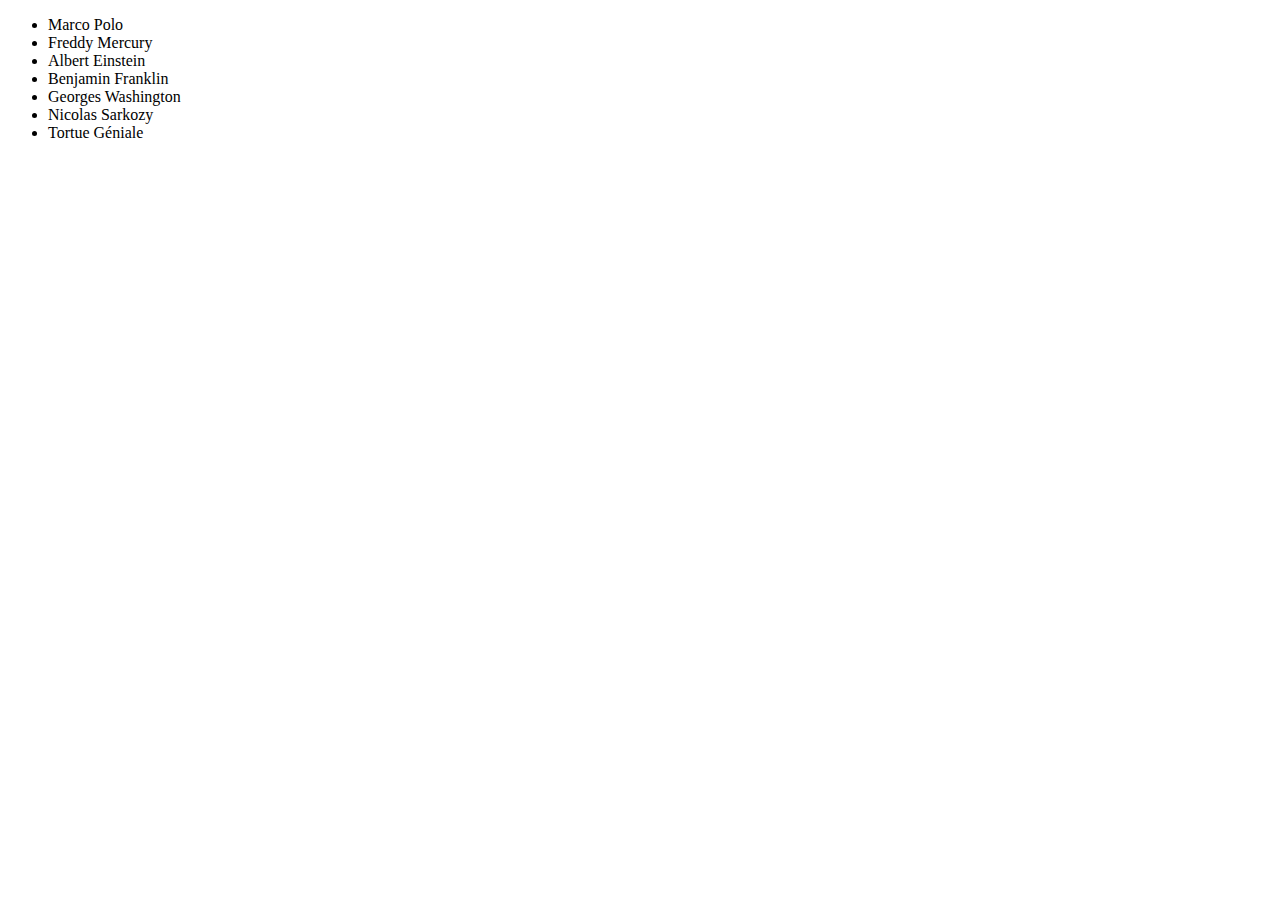
<file: Drag and drop/index.html>
<!DOCTYPE html>
<html lang="en">
<head>
    <meta charset="UTF-8">
    <meta http-equiv="X-UA-Compatible" content="IE=edge">
    <meta name="viewport" content="width=device-width, initial-scale=1.0">
    <title>Document</title>
    <style>
        li {
            cursor: move;
            width: fit-content;
            min-width: 100px;
            transition: 0.2s;
        }
    </style>
</head>
<body>
    <ul id='list'>
        <li draggable="true">Marco Polo</li>
        <li draggable="true">Freddy Mercury</li>
        <li draggable="true">Albert Einstein</li>
        <li draggable="true">Benjamin Franklin</li>
        <li draggable="true">Georges Washington</li>
        <li draggable="true">Nicolas Sarkozy</li>
        <li draggable="true">Tortue Géniale</li>
        <li draggable="false" style='list-style: none; height: 10px;'></li>
    </ul>
    <script src='script.js'></script>
</body>
</html>
</file>
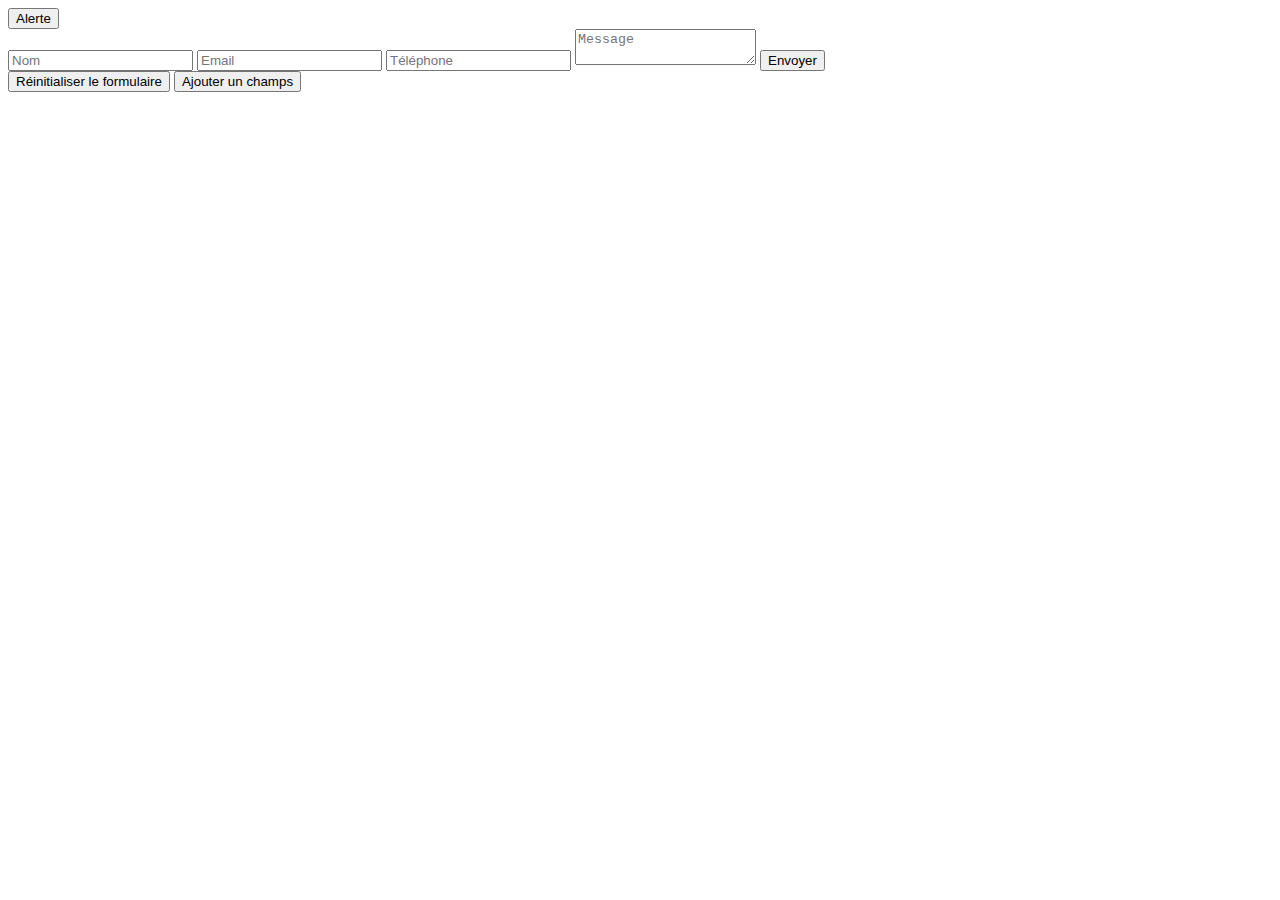
<file: Jour 2/index.html>
<!DOCTYPE html>
<html lang="en">
<head>
    <meta charset="UTF-8">
    <meta http-equiv="X-UA-Compatible" content="IE=edge">
    <meta name="viewport" content="width=device-width, initial-scale=1.0">
    <title>Document</title>
    <link rel="stylesheet" href="style.css">
</head>
<body>
    <button onclick="sendAlert()">Alerte</button>
    <div id='loading' class='test loader in-load' style="background-color: white; position: absolute; width: 100vw; height: 100vh; top: 0; display: flex; justify-content: center; align-items: center; transition: 0.3s;">
        <img src="load.gif">
    </div>
    <form action="" id='form'>
        <input class='verify' type="text" id="nom" name="nom" required placeholder="Nom">
        <input class='verify' type="text" id="prenom" required placeholder="Prénom">
        <input class='verify' type="email" name="email" required placeholder="Email">
        <input class='verify' type="tel" name="tel" required placeholder="Téléphone">
        <textarea class='verify' type="text" name="message" required placeholder="Message"></textarea>
        <input id='submit' type="submit" value="Envoyer">
    </form>
    <button onclick="resetForm()">Réinitialiser le formulaire</button>
    <button onclick="addField()">Ajouter un champs</button>
    <p id='error' style='color: red; opacity: 0'>Merci de compléter les champs erronés</p>
    <script src="script.js"></script>
</body>
</html>
</file>
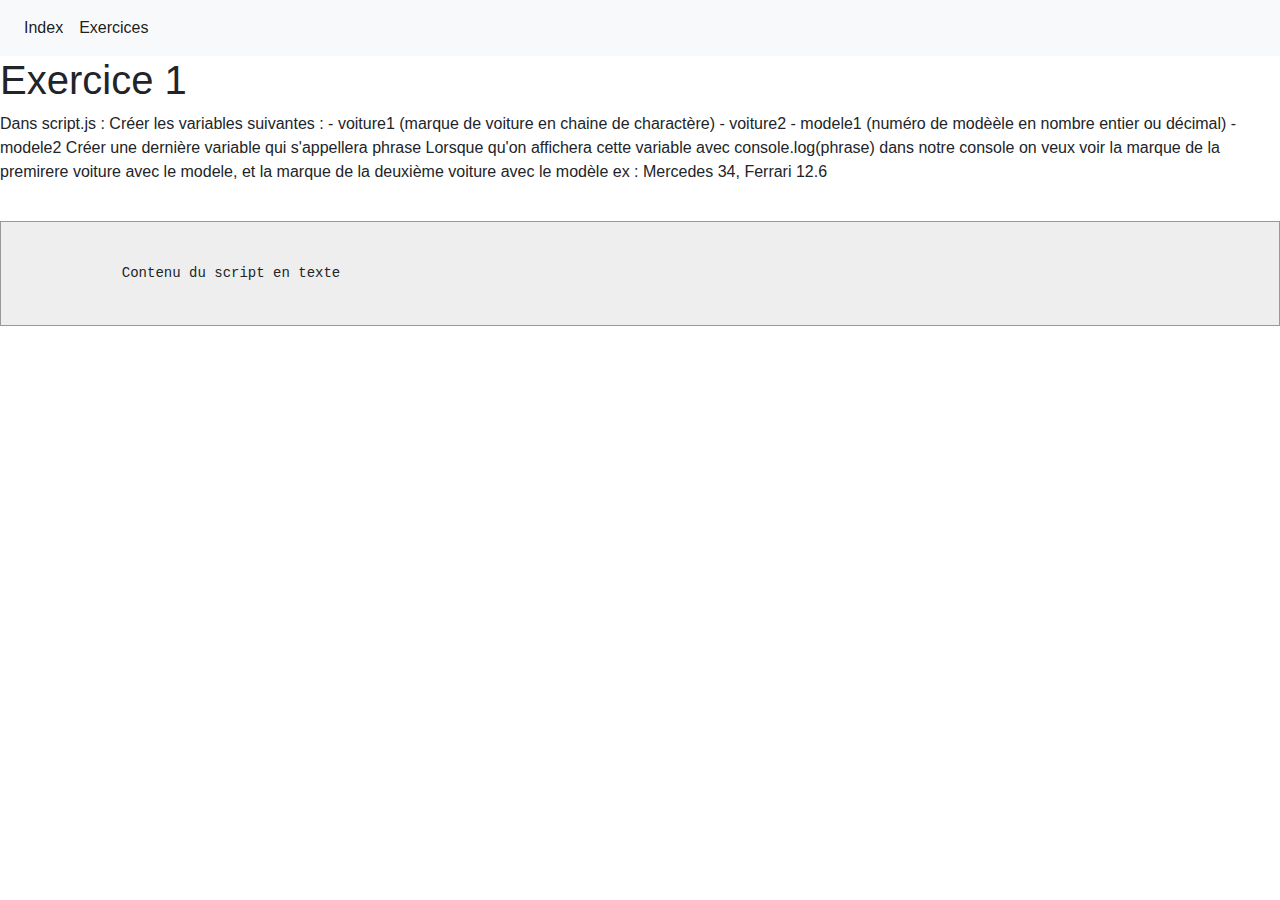
<file: Exercices/Ex 1/index.html>
<!DOCTYPE html>
<html lang="en">
<head>
    <meta charset="UTF-8">
    <meta http-equiv="X-UA-Compatible" content="IE=edge">
    <meta name="viewport" content="width=device-width, initial-scale=1.0">
    <title>Document</title>
    <link rel="stylesheet" href="https://stackpath.bootstrapcdn.com/bootstrap/4.3.1/css/bootstrap.min.css" integrity="sha384-ggOyR0iXCbMQv3Xipma34MD+dH/1fQ784/j6cY/iJTQUOhcWr7x9JvoRxT2MZw1T" crossorigin="anonymous">
    <style>
        pre code {
            background-color: #eee;
            border: 1px solid #999;
            display: block;
            padding: 20px;
        }
    </style>
</head>
<body>
    <nav class="navbar navbar-expand-lg navbar-light bg-light">
        <ul class="navbar-nav mr-auto">
            <li class="nav-item active">
                <a class="nav-link" href="/">Index</a>
            </li>
            <li class="nav-item active">
                <a class="nav-link" href="/Exercices">Exercices</a>
            </li>
        </ul>
    </nav>
    <h1>
        Exercice 1
    </h1>
    <p>
Dans script.js :
  Créer les variables suivantes :
    - voiture1 (marque de voiture en chaine de charactère)
    - voiture2
    - modele1 (numéro de modèèle en nombre entier ou décimal)
    - modele2

Créer une dernière variable qui s'appellera phrase
Lorsque qu'on affichera cette variable avec console.log(phrase)
dans notre console on veux voir la marque de la premirere voiture
avec le modele, et la marque de la deuxième voiture avec le modèle

ex : Mercedes 34, Ferrari 12.6
    </p>
    <pre>
        <code>
            Contenu du script en texte
        </code>
    </pre>
    <script src="script.js"></script>
</body>
</html>
</file>
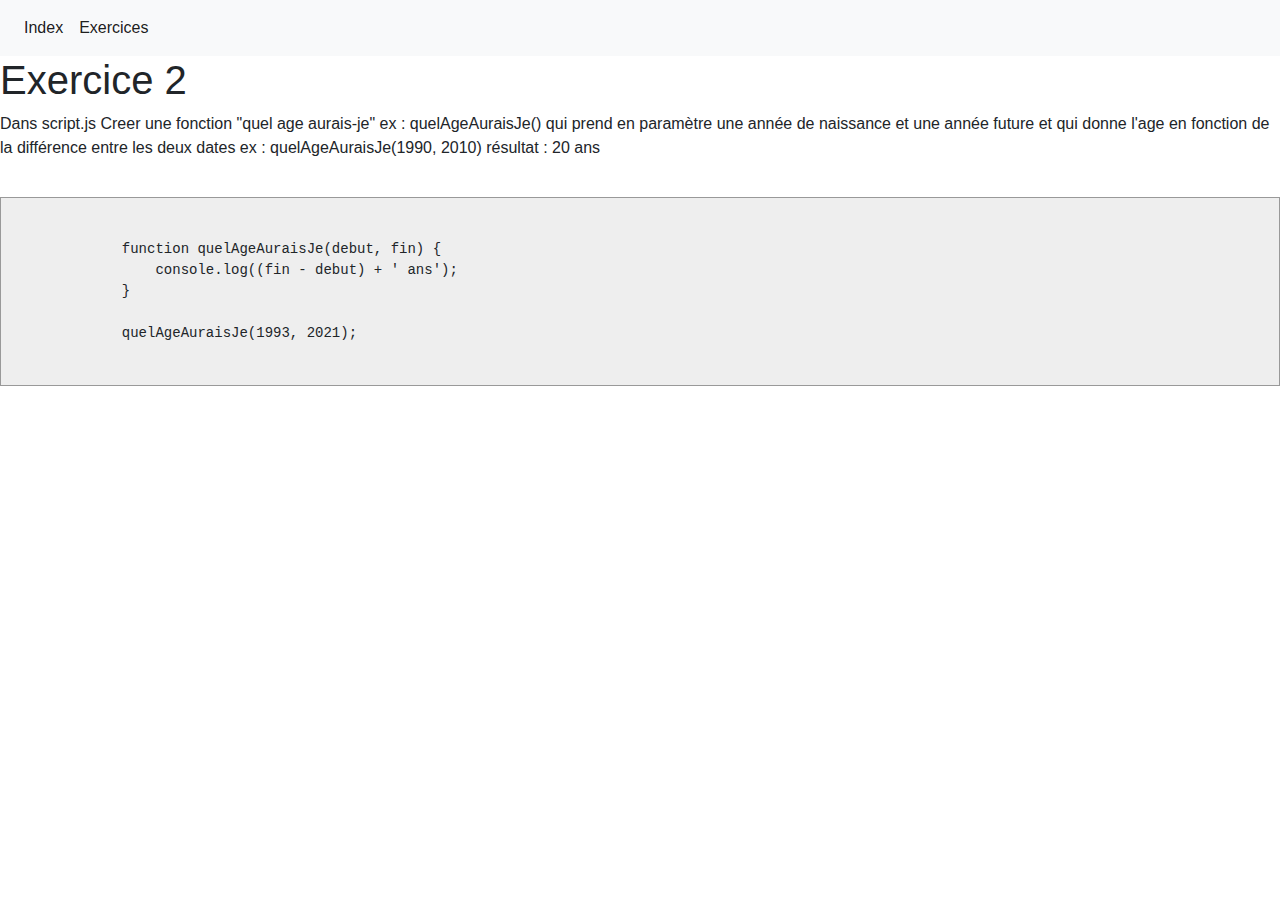
<file: Exercices/Ex 2/index.html>
<!DOCTYPE html>
<html lang="en">
<head>
    <meta charset="UTF-8">
    <meta http-equiv="X-UA-Compatible" content="IE=edge">
    <meta name="viewport" content="width=device-width, initial-scale=1.0">
    <title>Document</title>
    <link rel="stylesheet" href="https://stackpath.bootstrapcdn.com/bootstrap/4.3.1/css/bootstrap.min.css" integrity="sha384-ggOyR0iXCbMQv3Xipma34MD+dH/1fQ784/j6cY/iJTQUOhcWr7x9JvoRxT2MZw1T" crossorigin="anonymous">
    <style>
        pre code {
            background-color: #eee;
            border: 1px solid #999;
            display: block;
            padding: 20px;
        }
    </style>
</head>
<body>
    <nav class="navbar navbar-expand-lg navbar-light bg-light">
        <ul class="navbar-nav mr-auto">
            <li class="nav-item active">
                <a class="nav-link" href="/">Index</a>
            </li>
            <li class="nav-item active">
                <a class="nav-link" href="/Exercices">Exercices</a>
            </li>
        </ul>
    </nav>
    <h1>
        Exercice 2
    </h1>
    <p>
Dans script.js

Creer une fonction "quel age aurais-je" ex : quelAgeAuraisJe()
qui prend en paramètre une année de naissance et une année future
et qui donne l'age en fonction de la différence entre les deux dates

ex : quelAgeAuraisJe(1990, 2010)
résultat : 20 ans
    </p>
    <pre>
        <code>
            function quelAgeAuraisJe(debut, fin) {
                console.log((fin - debut) + ' ans');
            }
            
            quelAgeAuraisJe(1993, 2021);
        </code>
    </pre>
    <script src="script.js"></script>
</body>
</html>
</file>
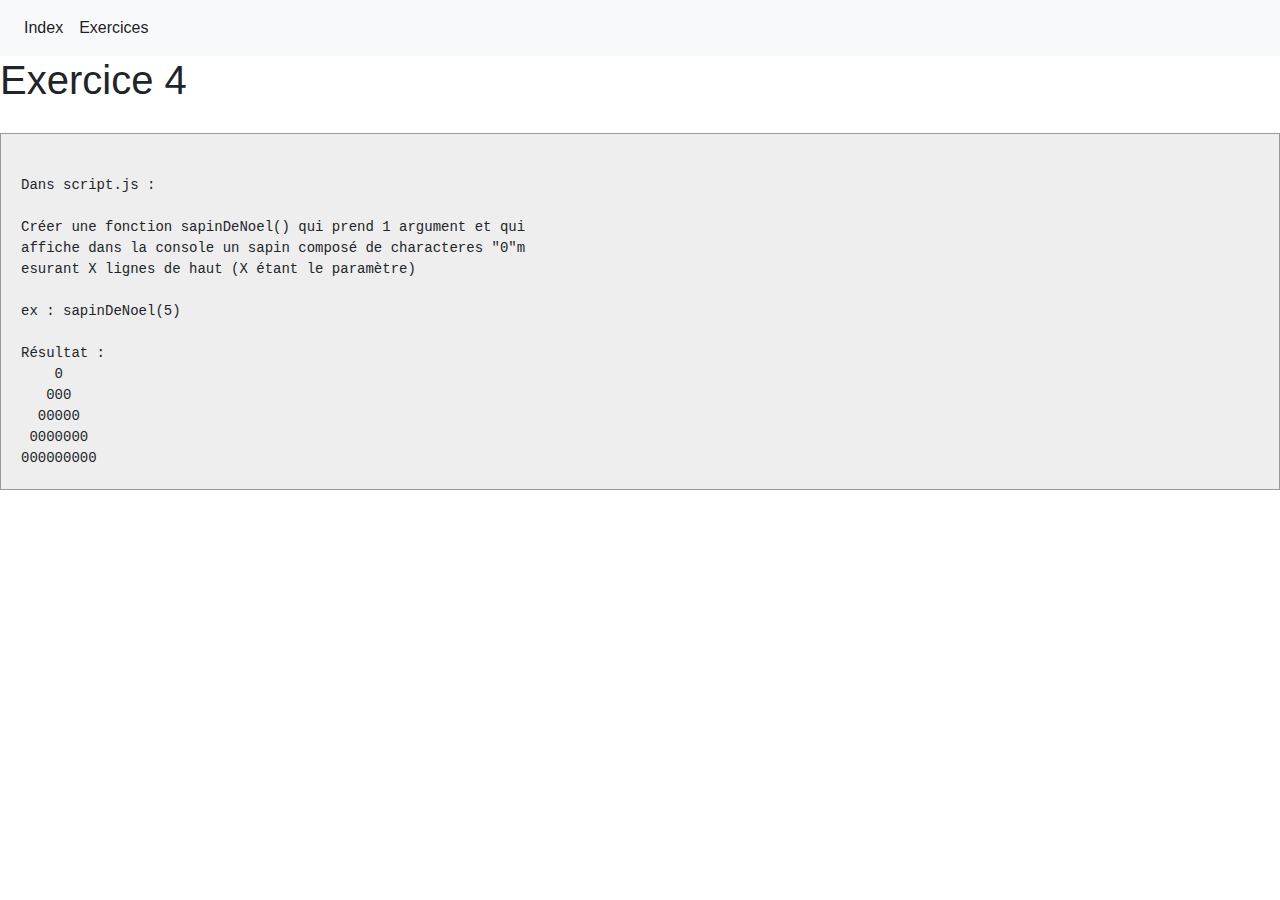
<file: Exercices/Ex 4/index.html>
<!DOCTYPE html>
<html lang="en">
<head>
    <meta charset="UTF-8">
    <meta http-equiv="X-UA-Compatible" content="IE=edge">
    <meta name="viewport" content="width=device-width, initial-scale=1.0">
    <title>Document</title>
    <link rel="stylesheet" href="https://stackpath.bootstrapcdn.com/bootstrap/4.3.1/css/bootstrap.min.css" integrity="sha384-ggOyR0iXCbMQv3Xipma34MD+dH/1fQ784/j6cY/iJTQUOhcWr7x9JvoRxT2MZw1T" crossorigin="anonymous">
    <style>
        pre code {
            background-color: #eee;
            border: 1px solid #999;
            display: block;
            padding: 20px;
        }
    </style>
</head>
<body>
    <nav class="navbar navbar-expand-lg navbar-light bg-light">
        <ul class="navbar-nav mr-auto">
            <li class="nav-item active">
                <a class="nav-link" href="/">Index</a>
            </li>
            <li class="nav-item active">
                <a class="nav-link" href="/Exercices">Exercices</a>
            </li>
        </ul>
    </nav>
    <h1>Exercice 4</h1>
    <pre>
        <code>
Dans script.js :

Créer une fonction sapinDeNoel() qui prend 1 argument et qui
affiche dans la console un sapin composé de characteres "0"m
esurant X lignes de haut (X étant le paramètre)

ex : sapinDeNoel(5)

Résultat :
    0  
   000
  00000
 0000000
000000000
</code>
    </pre>
    <script src="script.js"></script>
</body>
</html>
</file>
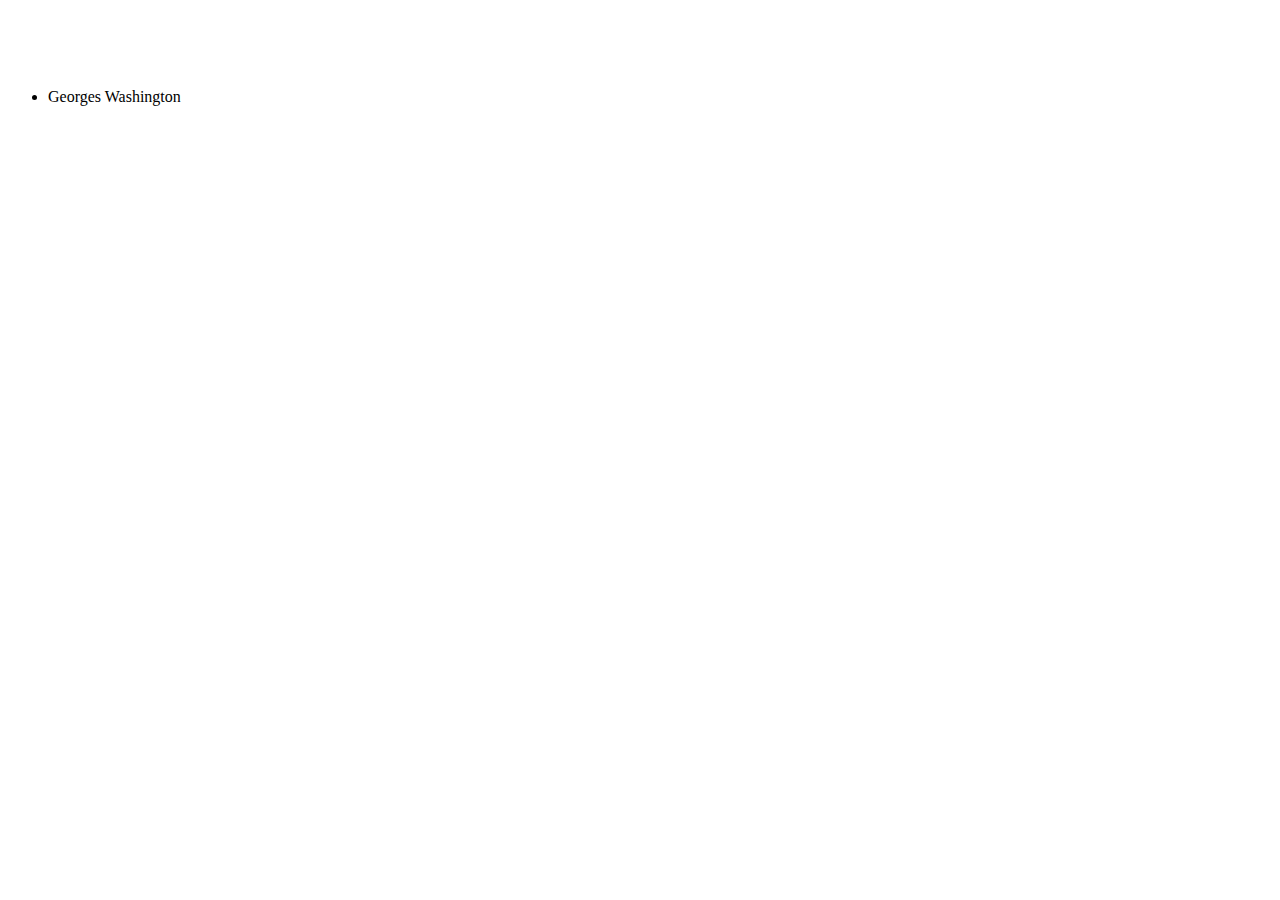
<file: Exercices/Ex 7/index.html>
<!DOCTYPE html>
<html lang="en">
<head>
    <meta charset="UTF-8">
    <meta http-equiv="X-UA-Compatible" content="IE=edge">
    <meta name="viewport" content="width=device-width, initial-scale=1.0">
    <title>Document</title>
</head>
<body>
    <ul>
        <li>Marco Polo</li>
        <li>Freddy Mercury</li>
        <li>Albert Einstein</li>
        <li>Benjamin Franklin</li>
        <li>Georges Washington</li>
        <li>Nicolas Sarkozy</li>
        <li>Tortue Géniale</li>
    </ul>
    <script src="script.js"></script>
</body>
</html>
</file>
<file: Jour 2/style.css>
.loaded {
    opacity: 0;
    pointer-events: none;
}
</file>
